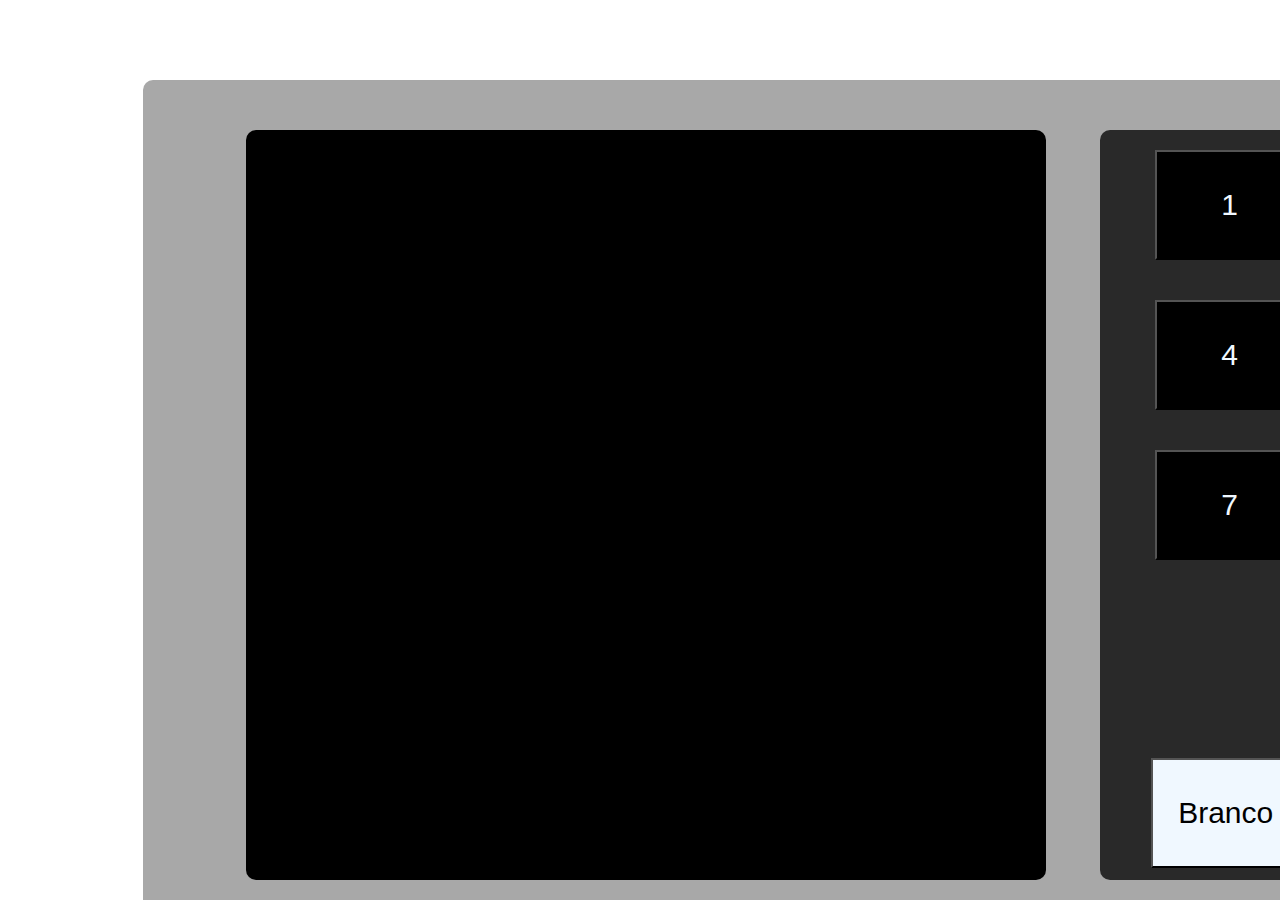
<file: index.html>
<!DOCTYPE html>
<html lang="pt-br">
<head>
    <meta charset="UTF-8">
    <meta name="viewport" content="width=device-width, initial-scale=1.0">
    <link rel="stylesheet" href="./style.css">
    <title>Lógica de Programação | Urna Eletrônica</title>
    <script src="./crypto-js_4.1.1_crypto-js.min.js"></script>
</head>
<body>
    <div class="urna">
        <div class="tela">
            
        </div>
        <div class="botoes">
            <!-- <h2>Urna Eletrônica</h2> -->
            <button onclick="urnaEletronica()">1</button>
            <button>2</button>
            <button>3</button>
            <button>4</button>
            <button>5</button>
            <button>6</button>
            <button>7</button>
            <button>8</button>
            <button>9</button>
            <button>0</button>
            <div class="bcc">
                <button>Branco</button>
                <button>Corrige</button>
                <button id="confirmar" class="confirmar">Confirmar</button>
            </div>
        </div>
    </div>
    <script src="./urnaEletronica.js"></script>
</body>
</html>
</file>
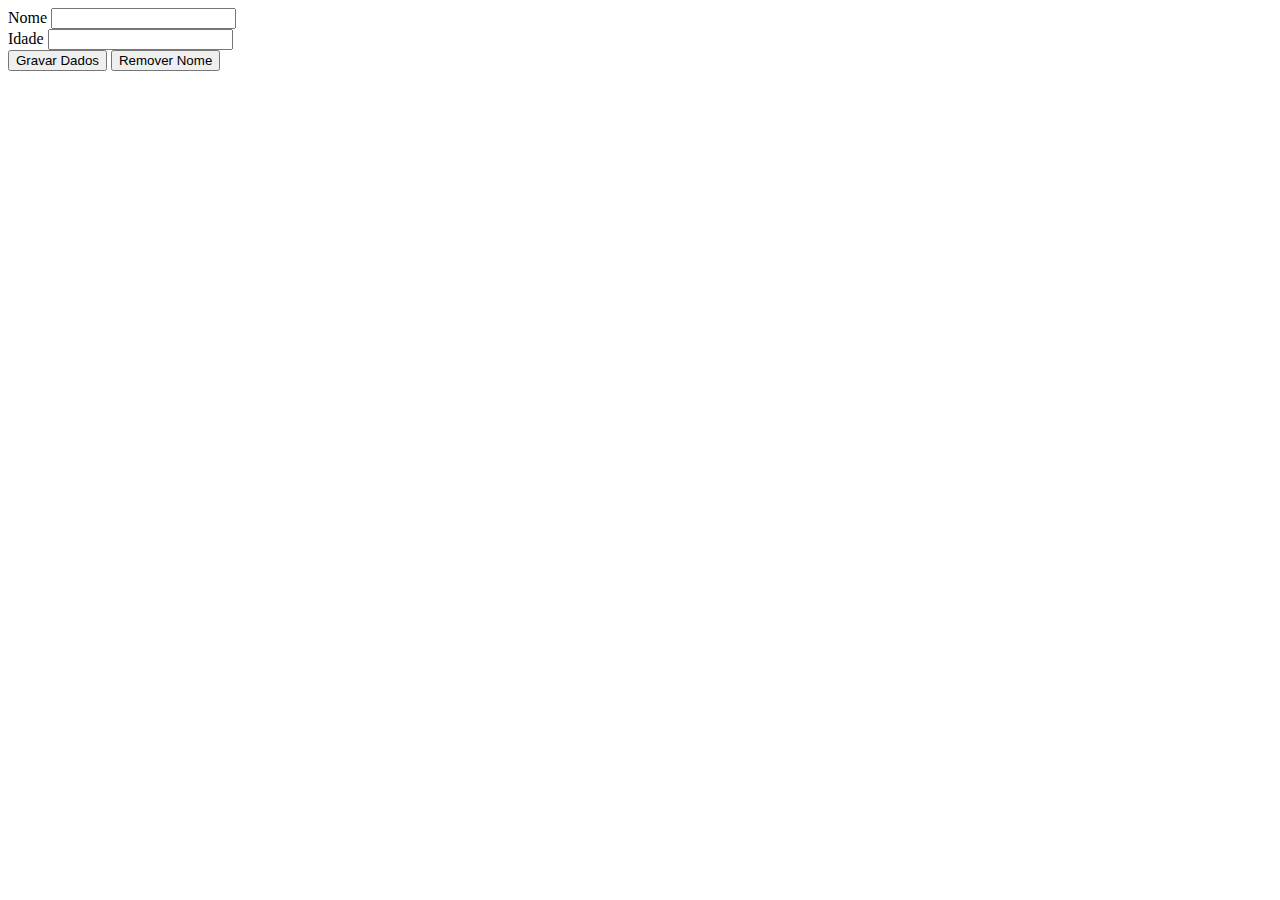
<file: teste.html>
<!DOCTYPE html>
<html lang="pt-br">
<head>
    <meta charset="UTF-8">
    <meta name="viewport" content="width=device-width, initial-scale=1.0">
    <title>Teste - Demo Local Starage</title>
</head>
<body>
    <div>
        <label for="nome">Nome</label>
        <input type="text" id="nome">
    </div>
    <div>
        <label for="idade">Idade</label>
        <input type="text" id="idade">
    </div>

    <div>
        <button type="button" onclick="leituraDados()">Gravar Dados</button>
        <button type="button" onclick="removeDados()">Remover Nome</button>
    </div>

    <div id="tela"></div>
    <script src="./teste.js"></script>
</body>
</html>
</file>
<file: style.css>
:root{
    --cor-urna: #A8A8A8;
    --cor-botoes: #292929;
}
.urna{
    background-color: var(--cor-urna);
    display: flex;
    align-items:center;
    justify-content: space-evenly;
    flex-flow: row wrap;
    border-radius: 10px;
    padding: 50px;
    position: fixed;
    width: 1600px;
    height: 750px;
    margin: 8vh 10vh 10vh 15vh;
}
.tela{
    background-color: black;
    display: flex;
    align-items: center;
    justify-content: center;
    flex-direction: row;
    border-radius: 10px;
    width: 50%;
    height: 100%;
}
.botoes{
    background-color:var(--cor-botoes);
    display: flex;
    align-items: center;
    justify-content: center;
    flex-flow: row wrap;
    border-radius: 10px;
    width: 40%;
    height: 100%;
}
h2{
    background-color: aliceblue;
    font-size: 65px;
    border: 0.5px solid aliceblue;
    padding: 0 54px 0 54px;
    margin: 0;
}
.bcc button:nth-child(1){
    background-color: aliceblue;
    color:black;
}
.bcc button:nth-child(2){
    background-color: indianred;
    color:black;:root{
        --cor-urna: #A8A8A8;
        --cor-botoes: #292929;
    }
    .urna{
        background-color: var(--cor-urna);
        display: flex;
        align-items:center;
        justify-content: space-evenly;
        flex-flow: row wrap;
        border-radius: 10px;
        position: fixed;
        width: 1600px;
        height: 800px;
        /* margin: 5% 5% 5% 5%; */
    }
    .tela{
        background-color: black;
        display: flex;
        align-items: center;
        justify-content: center;
        flex-direction: row;
        border-radius: 10px;
        width: 50%;
        height: 100%;
    }
    .botoes{
        background-color:var(--cor-botoes);
        display: flex;
        align-items: center;
        justify-content: center;
        flex-flow: row wrap;
        border-radius: 10px;
        width: 40%;
        height: 100%;
    }
    h2{
        background-color: aliceblue;
        font-size: 65px;
        border: 0.5px solid aliceblue;
        padding: 0 54px 0 54px;
        margin: 0;
    }
    .bcc button:nth-child(1){
        background-color: aliceblue;
        color:black;
    }
    .bcc button:nth-child(2){
        background-color: indianred;
        color:black;
    }
    .bcc button:nth-child(3){
        background-color: forestgreen;
        color:black;
        /* margin-top: 20px; */
    }
    button{
        background-color: black;
        color:aliceblue;
        font-size: 30px;
        width: 150px;
        height: 110px;
        margin: 20px;
    }
    .confirmar{
        height: 125px;
    }
}
.bcc button:nth-child(3){
    background-color: forestgreen;
    /* margin-top: 20px; */
}
button{
    background-color: black;
    color:aliceblue;
    font-size: 30px;
    width: 150px;
    height: 110px;
    margin: 20px;
}
.confirmar{
    height: 125px;
}
</file>
